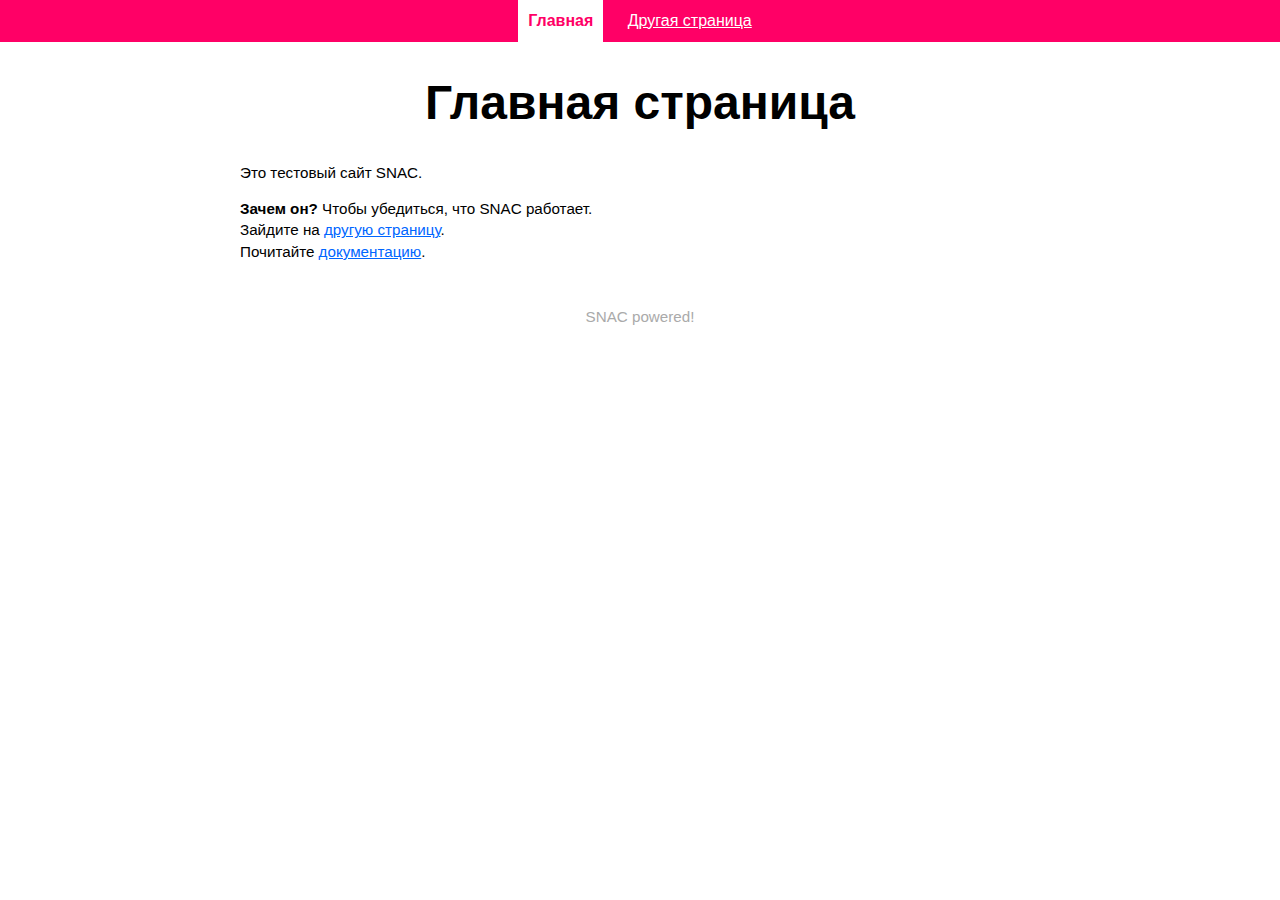
<file: snac/index.html>
﻿ <!DOCTYPE html>
<html>
<head>
	<title>SNAC: почти что CMS на Javascript</title>
	<meta content="text/html; charset=utf-8" />
	
	<script type="text/javascript" src="system/jquery-1.7.js"></script>
	<script type="text/javascript" src="system/jquery.ba-hashchange.js"></script>
	<script type="text/javascript" src="system/snac.js"></script>
	
	<style type="text/css">
	
		body {
			margin: 0;
			font-family: Corbel, Arial, Helvetica, "Nimbus Sans L", "Liberation Sans", sans-serif;
		}
		
		h2, p, ul, ol, blockquote {
			line-height: 1.4em;
		}
		
		h1, h2 {
			text-align: center;
		}
		
		h1 {
			font-size: 3em;
			padding: 0 10px;
		}
		
		h2 {
			margin: 1.5em 0;
		}
		
		a {
			color: #06f;
		}
		
		a:hover {
			text-decoration: none;
		}
	
		#menu {
			margin: 0; padding: 0;
			text-align: center;
			background: #f06;
			white-space: nowrap;
		}
		
		#menu li {
			display: inline-block;
			margin: 0 5px;
		}
		
		#menu li a {
			display: block;
			padding: 10px;
			color: #fff;
		}
		
		#menu li a:hover, #menu li a.snac-current {
			background: #fff; color: #f06;
		}
		
		#menu li a.snac-current {
			font-weight: bold;
			text-decoration: none;
		}
		
		#content, #footer {
			min-width: 400px; width: 80%; max-width: 800px;
			margin: 0 auto 3em;
			font-size: 0.95em;
		}
		
		#footer {
			text-align: center;
			color: #aaa;
		}
	
	</style>

</head>
<body><div id="snac-content">

	<div id="header">
	
		<ul id="menu">
			<li><a class="snac-link" href="index">Главная</a></li>
			<li><a class="snac-link" href="another">Другая страница</a></li>
		</ul>
	
		<h1 class="$header"> </h1>
		
	</div>
	
	<div id="content" class="$content"> </div>
	
	<div id="footer" class="$footer"> </div>
		
</div></body>
</html>
</file>
